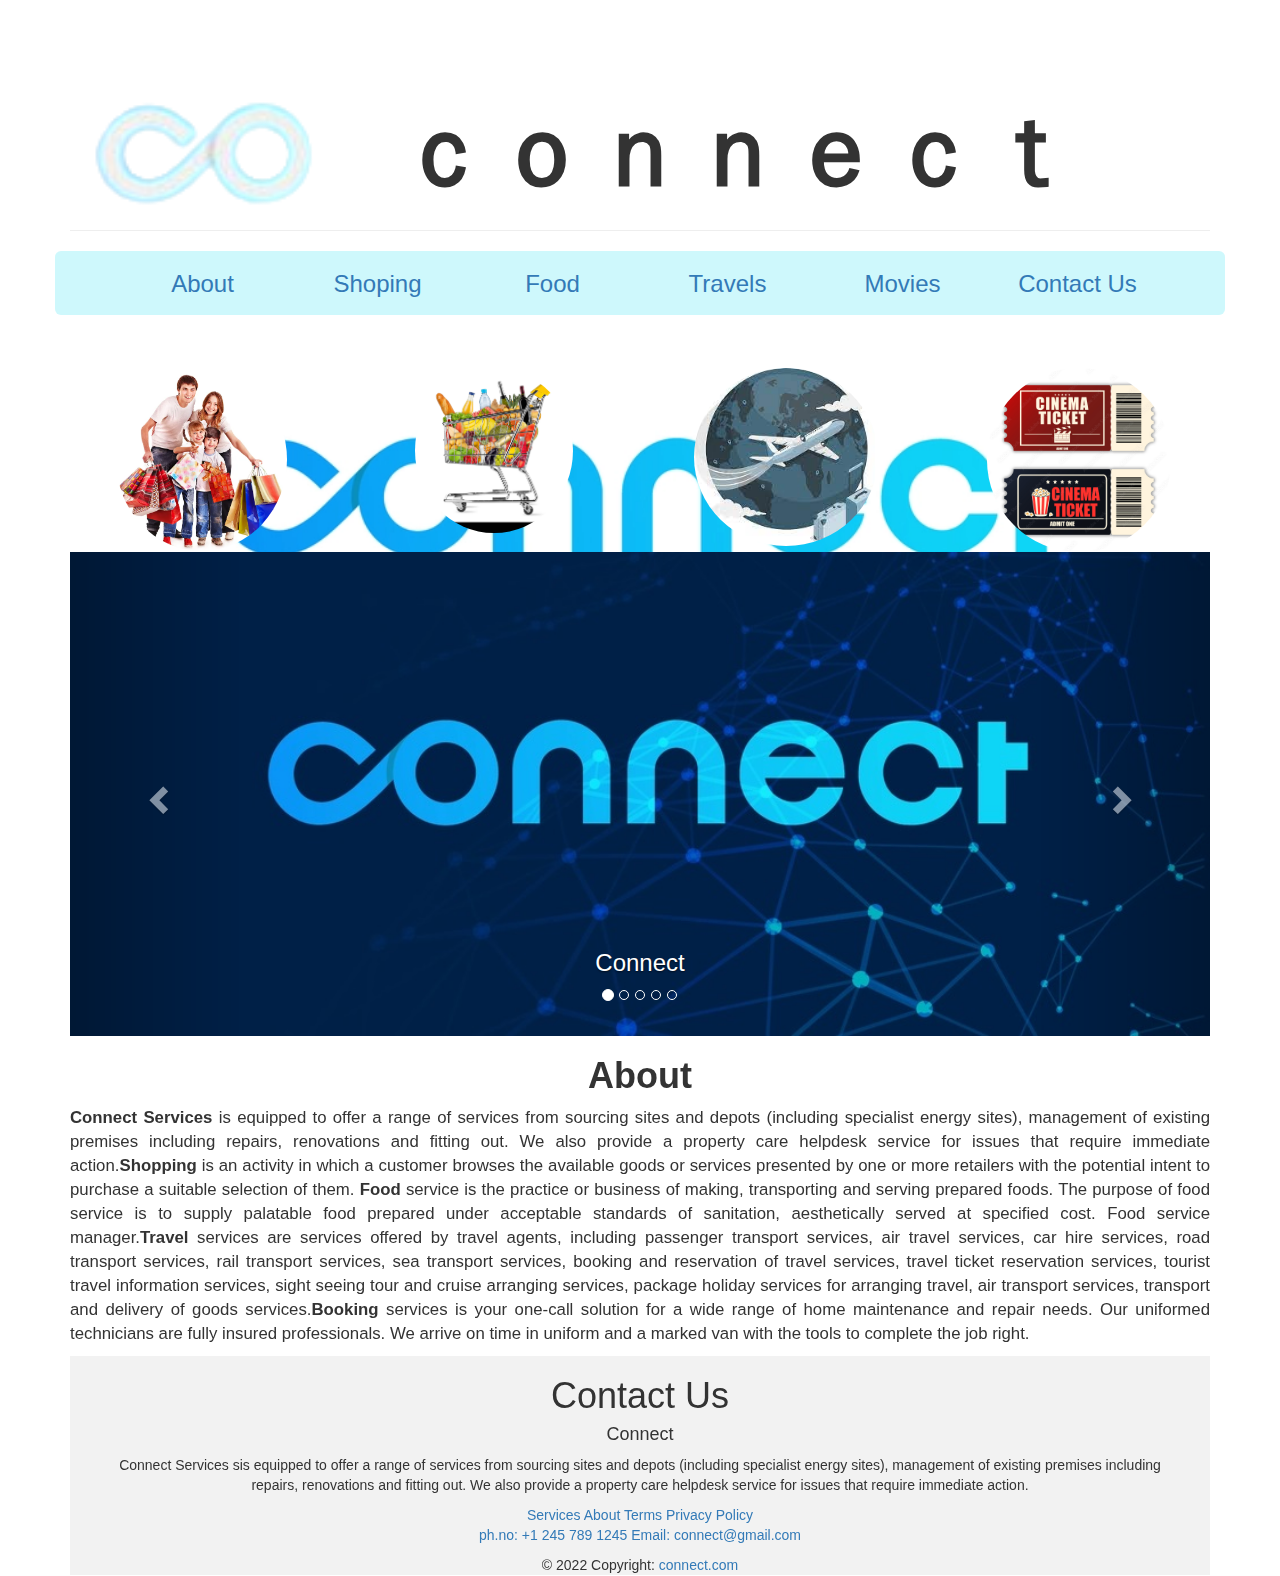
<file: index.html>
<!DOCTYPE html>
<html>

<head>
  <Title>Clothing</Title>
  <meta charset="utf-8">
  <meta name="viewport" content="width=device-width, initial-scale=1">
  <link rel="stylesheet" href="https://maxcdn.bootstrapcdn.com/bootstrap/3.4.1/css/bootstrap.min.css">
  <script src="https://ajax.googleapis.com/ajax/libs/jquery/3.6.0/jquery.min.js"></script>
  <script src="https://maxcdn.bootstrapcdn.com/bootstrap/3.4.1/js/bootstrap.min.js"></script>
  <link rel="icon" href="logo.png">
  <style>
    body {
      text-align: center;
      background-image: url('con2.webp');
      background-repeat: no-repeat;
      background-size: cover;
      background-attachment: fixed;
    }

    #main {
      font-size: 700%;
      padding-top: 3.5%;
    }
  </style>
</head>
<body>
<div class="container">
  <div class="page-header">
    <div class="row">
      <div class="col-md-3"><img src="logo.png" alt="Loading" style="width: 90%;  padding-top: 20%;"></div>
      <div class="col-md-8" id="main"><b>ｃｏｎｎｅｃｔ</b></div>
      <div class="col-md-1"></div>
    </div>
  </div>
  <div class="row">
    <div class="jumbotron"
      style="padding-top: 0.0%; padding-bottom: 5.5%; background-color: rgba(139, 239, 248, 0.418);">
      <div class="col-md-2"><a href="#about" target="_top">
          <h3 id="allsites">About</h3>
        </a></div>
      <div class="col-md-2"><a href="Webpage.html" target="_top">
          <h3 id="allsites">Shoping</h3>
        </a></div>
        <div class="col-md-2"><a href="Food.html" target="_top">
            <h3 id="allsites">Food</h3>
          </a></div>
      <div class="col-md-2"><a href="Travelling.html" target="_top">
          <h3 id="allsites">Travels</h3>
        </a></div>
      <div class="col-md-2"><a href="booking.html" target="_top">
          <h3 id="allsites">Movies</h3>
        </a></div>
      <div class="col-md-2"><a href="#contact" target="_top">
          <h3 id="allsites">Contact Us</h3>
        </a></div>
    </div>
  </div>
  <div class="row" style="padding-top: 2%;">
    <div class="col-md-3">
      <a href="Webpage.html"><img src="shopping.jpg" class="img-circle" style="width: 65%;"></a>
    </div>
    <div class="col-md-3">
      <a href="Food.html"><img src="fd1.jpg" class="img-circle" style="width: 60%;"></a>
    </div>
    <div class="col-md-3">
      <a href="Travelling.html"><img src="tra.jpeg" class="img-circle" style="width: 70%;"></a>
    </div>
    <div class="col-md-3">
      <a href="booking.html"><img src="moviee.jpg" class="img-circle" style="width: 70%;"></a>
    </div>
  </div>
  <!--  -->
  <div class="row">
    <div class="col-md-12">
      <div id="myCarousel" class="carousel slide" data-ride="carousel">
        <ol class="carousel-indicators">
          <li data-target="#myCarousel" data-slide-to="0" class="active"></li>
          <li data-target="#myCarousel" data-slide-to="1"></li>
          <li data-target="#myCarousel" data-slide-to="2"></li>
          <li data-target="#myCarousel" data-slide-to="3"></li>
          <li data-target="#myCarousel" data-slide-to="4"></li>
        </ol>
        <div class="carousel-inner">
          <div class="item active">
            <img src="ss5.jpg" alt="pic1" width="100%">
            <div class="carousel-caption">
              <h3>Connect</h3>
            </div>
          </div>
          <div class="item">
            <img src="ss2.webp" alt="pic1" width="100%">
            <div class="carousel-caption">
              <h3>Shoping</h3>
            </div>
          </div>
          <div class="item">
            <img src="ss4.jpg" alt="Download" width="100%">
            <div class="carousel-caption">
              <h3>Food</h3>
            </div>
          </div>
          <div class="item">
            <img src="ss3.jpg" alt="p3" width="100%">
            <div class="carousel-caption">
              <h3>Travel</h3>
            </div>
          </div>
          <div class="item">
            <img src="ss1.jpg" alt="p4" width="100%">
            <div class="carousel-caption">
              <h3>Bookings</h3>
            </div>
          </div>
        </div>

        <!-- Left and right controls -->

        <a class="left carousel-control" href="#myCarousel" data-slide="prev">
          <span class="glyphicon glyphicon-chevron-left"></span>
          <span class="sr-only">Previous</span>
        </a>
        <a class="right carousel-control" href="#myCarousel" data-slide="next">
          <span class="glyphicon glyphicon-chevron-right"></span>
          <span class="sr-only">Next</span>
        </a>
      </div>
      <div class="row">
        <div class="col-md-12">
          <div id="about">
            <h1><b>About</b></h1>
            <p align="justify" style="font-size: larger;"><b>Connect Services</b> is equipped to offer a range of
              services from sourcing sites and depots (including specialist energy sites), management of existing
              premises including repairs, renovations and fitting out. We also provide a property care helpdesk service
              for issues that require immediate action.<b>Shopping</b> is an activity in which a customer browses the
              available goods or services presented by one or more retailers with the potential intent to purchase a
              suitable selection of them. <b>Food</b> service is the practice or business of making, transporting and
              serving prepared foods. The purpose of food service is to supply palatable food prepared under acceptable
              standards of sanitation, aesthetically served at specified cost. Food service manager.<b>Travel</b>
              services are services offered by travel agents, including passenger transport services, air travel
              services, car hire services, road transport services, rail transport services, sea transport services,
              booking and reservation of travel services, travel ticket reservation services, tourist travel information
              services, sight seeing tour and cruise arranging services, package holiday services for arranging travel,
              air transport services, transport and delivery of goods services.<b>Booking</b> services is your one-call
              solution for a wide range of home maintenance and repair needs. Our uniformed technicians are fully
              insured professionals. We arrive on time in uniform and a marked van with the tools to complete the job
              right.</p>
          </div>
        </div>
      </div>
    </div>
  </div>
  <footer>
    <div class="col-md-12 text-center p-4" style="background-color: rgba(0, 0, 0, 0.05);">
      <div class="col-md-12 item text" align="center" id="contact">
        <h1>Contact Us</h1>
        <h4>Connect</h4>
        <p>Connect Services sis equipped to offer a range of services from sourcing sites and depots (including
          specialist energy sites), management of existing premises including repairs, renovations and fitting out. We
          also provide a property care helpdesk service for issues that require immediate action.</p>
      </div>
      <a href="#">Services  </a><a href="#">About   </a><a href="#">Terms   </a><a href="#">Privacy Policy <br>   </a><a href="#">ph.no: +1 245 789 1245 Email: connect@gmail.com<br></a></p> © 2022 Copyright:
      <a class="text-reset fw-bold" href="https://connect.com/">connect.com</a></div>
    <div class="col-md-12" align="center">
      <div class="text-center p-4" style="background-color: rgba(0, 0, 0, 0.05);">
      </div>
    </div>
    
  </footer>
</div>

</body>

</html>
</file>
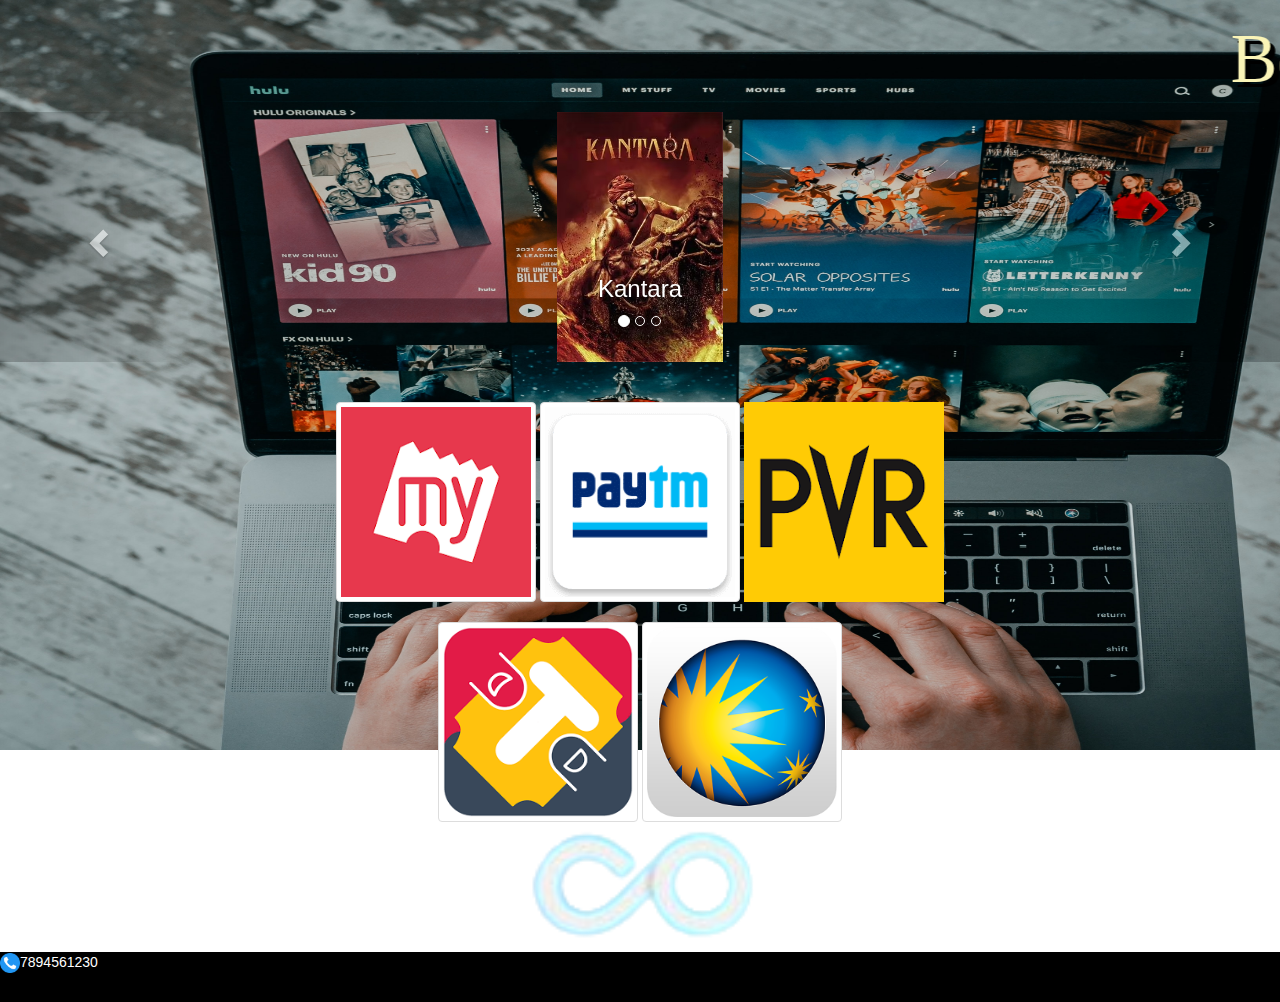
<file: booking.html>
<!DOCTYPE html>
<html lang="en">

<head>
  <title>Bootstrap Example</title>
  <meta charset="utf-8">
  <meta name="viewport" content="width=device-width, initial-scale=1">
  <link rel="stylesheet" href="https://maxcdn.bootstrapcdn.com/bootstrap/3.4.1/css/bootstrap.min.css">
  <script src="https://ajax.googleapis.com/ajax/libs/jquery/3.6.0/jquery.min.js"></script>
  <script src="https://maxcdn.bootstrapcdn.com/bootstrap/3.4.1/js/bootstrap.min.js"></script>
  <link rel="stylesheet" href="mystyle.css">
  <link rel="icon" href="popcorn.png">
</head>

<body>
  <marquee>
    <h1 id="head">Book your entertainment</h1>
  </marquee>
  <center>
    <div id="myCarousel" class="carousel slide" data-ride="carousel">
      <ol class="carousel-indicators">
        <li data-target="#myCarousel" data-slide-to="0" class="active"></li>
        <li data-target="#myCarousel" data-slide-to="1"></li>
        <li data-target="#myCarousel" data-slide-to="2"></li>
      </ol>
      <div class="images">
        <div class="carousel-inner">
          <div class="item active">
            <img src="k2.jpg" alt="Kantara" style="height: 250px;">
            <div class="carousel-caption">
              <h3>Kantara</h3>
            </div>
          </div>
          <div class="item">
            <img src="sardar.webp" alt="Sardar" style="height: 250px; ">
            <div class="carousel-caption">
              <h3>Sardar</h3>
            </div>
          </div>
          <div class="item">
            <img src="rs1.jpg" alt="Ram Setu" style="height: 250px;">
            <div class="carousel-caption">
              <h3>Ram Setu</h3>
            </div>
          </div>
        </div>
      </div>
      <a class="left carousel-control" href="#myCarousel" data-slide="prev">
        <span class="glyphicon glyphicon-chevron-left"></span>
        <span class="sr-only">Previous</span>
      </a>
      <a class="right carousel-control" href="#myCarousel" data-slide="next">
        <span class="glyphicon glyphicon-chevron-right"></span>
        <span class="sr-only">Next</span>
      </a>
    </div>
    </div><br><br>
    <div>
      <div class="m1">

      

    <a href="https://in.bookmyshow.com/"><img src="bms.webp" class="img img-thumbnail" style="height: 200px;"></a>
    <a href="https://paytm.com/movies"><img src="paytm.png" class="img img-thumbnail" style="height: 200px;"></a>
    <a href="https://www.pvrcinemas.com"><img src="pvr.webp" class="img img=-thumbnail" style="height: 200px;"></a><br><br>
    <a href="https://www.ticketnew.com/"><img src="tn.png" class="img img-thumbnail" style="height: 200px;"></a>
    <a href="https://www.inoxmovies.com/"><img src="inx.png" class="img img-thumbnail" style="height: 200px;"></a>
  </div>
</div>
<div class="bottomnav">
  <a href="Main.html"><img src="logo.png" alt="" height="120px" width="240px"></a></div>
<div class="Jumbotron" style="width: 1500px;height: 50px; background-color: black;">
<p><div class="t1"><img src="call.png" style="height: 20px; width: 20px;">7894561230<div class="t3">abcd@gmail.com</div></div></p>
</div>


  </center>
 
</body>

</html>
</file>
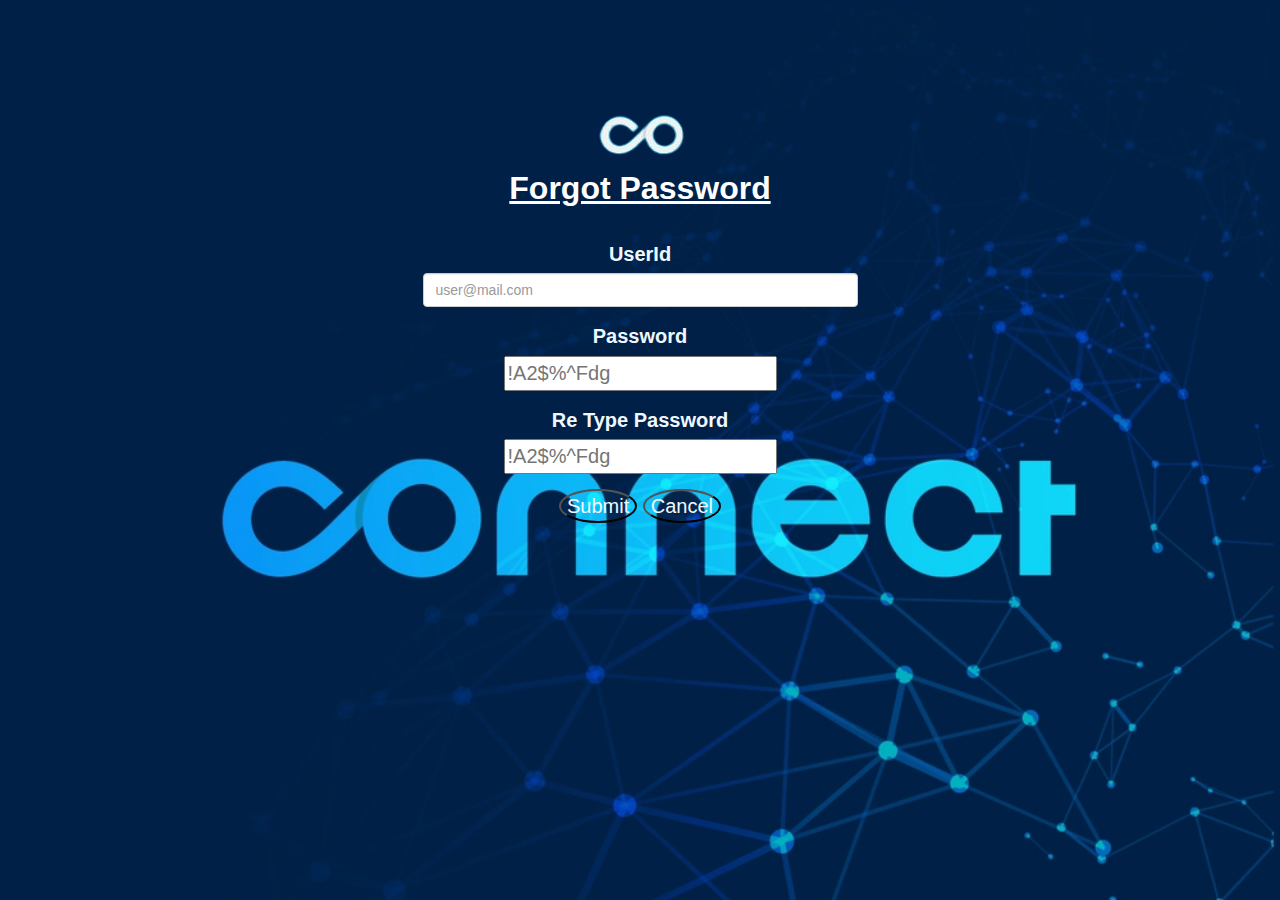
<file: Forgot.html>
<!DOCTYPE html>
<html>

<head>
    <title>Forgot Password</title>
    <meta charset="utf-8">
    <meta name="viewport" content="width=device-width, initial-scale=1">
    <link rel="stylesheet" href="https://maxcdn.bootstrapcdn.com/bootstrap/3.4.1/css/bootstrap.min.css">
    <script src="https://ajax.googleapis.com/ajax/libs/jquery/3.6.0/jquery.min.js"></script>
    <script src="https://maxcdn.bootstrapcdn.com/bootstrap/3.4.1/js/bootstrap.min.js"></script>
    <link rel="icon" href="logo2.png">
    <style>
        body {
            font-size: 20px;
            text-align: center;
            background-image: url('con3.webp');
            background-repeat: no-repeat;
            background-size: cover;
        }
    </style>
</head>

<body>
    <div class="container">
        <div class="row">
            <div class="col-md-3"></div>
            <div class="col-md-6">
                <a href="Signin.html"><img src="logo.png" style="padding-top: 20%;"></a>
            </div>  
            <div class="col-md-3"></div> 
        </div>
        <div class="row">
            <div class="col-md-12" style="padding-top:0.8%; color: white; font-size:xx-large;"><b><u>Forgot Password</u></b></div>
        </div>
        <div class="row">
            <div class="col-md-3"></div>
            <div class="col-md-6">
                <div class="jumbotron" style="background-color: rgba(255, 255, 255, 0); color: aliceblue; padding-top: 5%;">
                    <div class="form-group">
                        <label for="email">UserId</label>
                        <input type="email" class="form-control" id="email" name="email" placeholder="user@mail.com">
                    </div>
                    <div class="form-group">
                        <label for="password">Password</label><br>
                        <input style="color: black;" type="password" checked="form-control" id="password" name="password" placeholder="!A2$%^Fdg">
                    </div>
                    <div class="form-group">
                        <label for="password">Re Type Password</label><br>
                        <input style="color: black;" type="password" checked="form-control" id="password" name="password" placeholder="!A2$%^Fdg">
                    </div>
                    <div>
                        <button onclick="window.open('Signin.html')" style="background-color: rgba(213, 251, 234, 0.019); border-radius: 100%; color: aliceblue;">Submit</button>
            <button onclick="window.open('Signin.html')" style="background-color: rgba(213, 251, 234, 0.019); border-radius: 100%; color: aliceblue;">Cancel</button>
                    </div>
                </div>
            </div>
            <div class="col-md-3"></div>
        </div>
    </div>
</body>

</html>
</file>
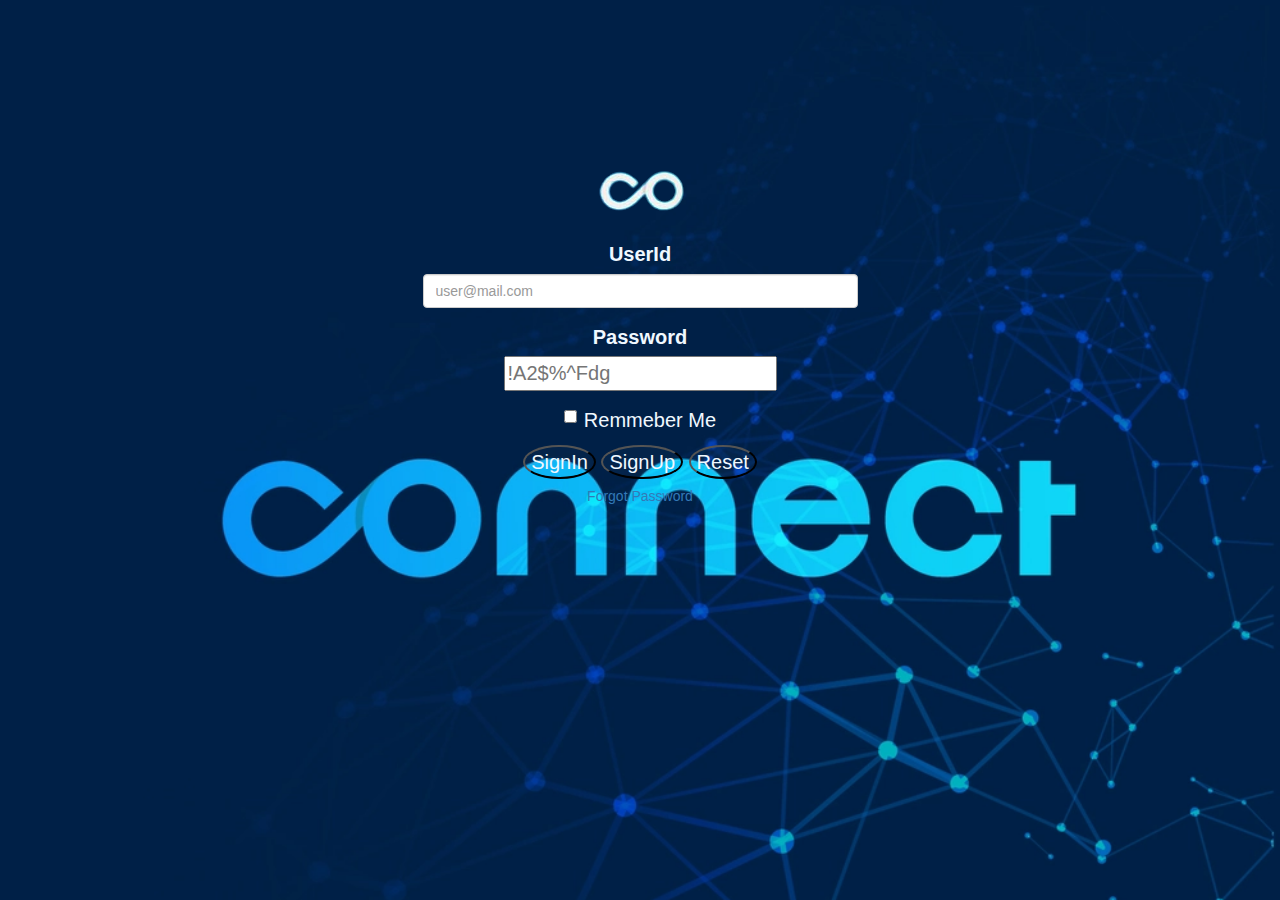
<file: Signin.html>
<!DOCTYPE html>
<html>

<head>
    <title>Signin</title>
    <meta charset="utf-8">
    <meta name="viewport" content="width=device-width, initial-scale=1">
    <link rel="stylesheet" href="https://maxcdn.bootstrapcdn.com/bootstrap/3.4.1/css/bootstrap.min.css">
    <script src="https://ajax.googleapis.com/ajax/libs/jquery/3.6.0/jquery.min.js"></script>
    <script src="https://maxcdn.bootstrapcdn.com/bootstrap/3.4.1/js/bootstrap.min.js"></script>
    <link rel="icon" href="logo2.png">
    <style>
        body {
            font-size: 20px;
            text-align: center;
            background-image: url('con3.webp');
            background-repeat: no-repeat;
            background-size: cover;
        }
    </style>
</head>

<body>
    <div class="container">
        <div class="row">
            <div class="col-md-3"></div>
            <div class="col-md-6">
                <img src="logo.png" style="padding-top: 30%;">
            </div>  
            <div class="col-md-3"></div> 
        </div>
        <div class="row">
            <div class="col-md-3"></div>
            <div class="col-md-6">
                <div class="jumbotron" style="background-color: rgba(255, 255, 255, 0); color: aliceblue; padding-top: 5%;">
                    <div class="form-group">
                        <label for="email">UserId</label>
                        <input type="email" class="form-control" id="email" name="email" placeholder="user@mail.com">
                    </div>
                    <div class="form-group">
                        <label for="password">Password</label><br>
                        <input type="password" checked="form-control" id="password" name="password" placeholder="!A2$%^Fdg">
                    </div>
                    <div class="checkbox">
                        <label><input type="checkbox" name="remmeber">Remmeber Me</label>
                    </div>
                    <div>
                        <button onclick="window.open('Main.html')" 
                            style="background-color: rgba(213, 251, 234, 0.019); border-radius: 100%;">SignIn</button>
                        <button onclick="window.open('SignUp.html')" 
                            style="background-color: rgba(213, 251, 234, 0.019); border-radius: 100%;">SignUp</button>
                        <input type="reset" name="Reset" value="Reset"
                            style="background-color: rgba(213, 251, 234, 0.019); border-radius: 100%;"><br>
                        <h6 style="font-size: 70%;"><a href="Forgot.html" target="_blank">Forgot Password</a></h6>
                    </div>
                </div>
            </div>
            <div class="col-md-3"></div>
        </div>
    </div>
</body>

</html>
</file>
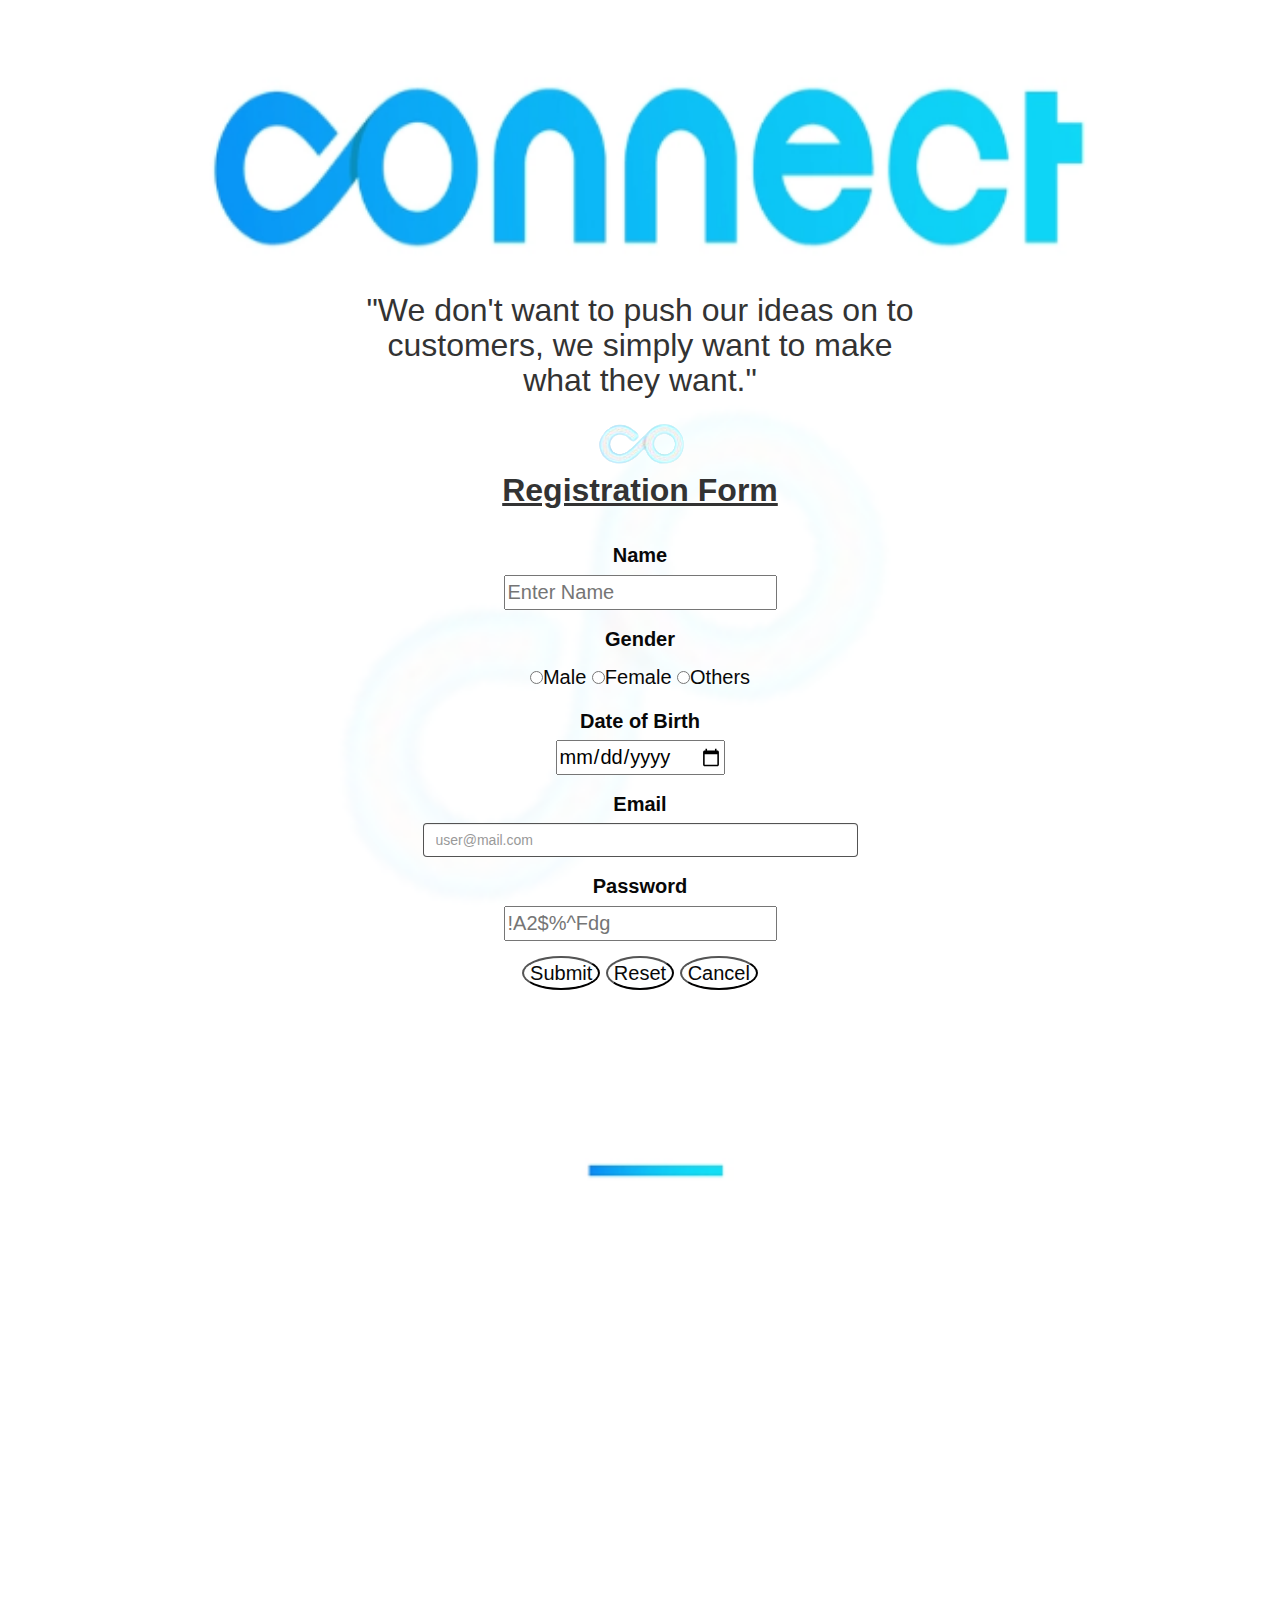
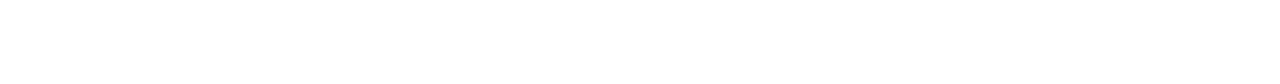
<file: SignUp.html>
<!DOCTYPE html>
<html>

<head>
    <title>Registration Form</title>
    <meta charset="utf-8">
    <meta name="viewport" content="width=device-width, initial-scale=1">
    <link rel="stylesheet" href="https://maxcdn.bootstrapcdn.com/bootstrap/3.4.1/css/bootstrap.min.css">
    <script src="https://ajax.googleapis.com/ajax/libs/jquery/3.6.0/jquery.min.js"></script>
    <script src="https://maxcdn.bootstrapcdn.com/bootstrap/3.4.1/js/bootstrap.min.js"></script>
    <link rel="icon" href="logo2.png">
    <style>
        body {
            font-size: 20px;
            text-align: center;
            background-image: url('logo2.png');
            background-repeat: no-repeat;
            background-size: contain;
        }
    </style>
</head>

<body>
    <div class="container">
        <div class="row">
            <div class="col-md-3"></div>
        <div class="col-md-6" >
            <h4 style="font-size: xx-large; padding-top:51%;">"We don't want to push our ideas on to customers, we simply want to make what they want."</h4>
        </div>
        <div class="col-md-3"></div>
        </div>
        <div class="row">
            <div class="col-md-3"></div>
            <div class="col-md-6">
                <a href="Signin.html"><img src="logo.png" style="padding-top:2%;"></a>
            </div>
            <div class="col-md-3"></div>
        </div>
        <div class="row">
            <div class="col-md-12" style="padding-top:0.2%; font-size:xx-large;"><b><u>Registration Form</u></b></div>
        </div>
        <!-- X -->
        <div class="row">
            <div class="col-md-3"></div>
            <div class="col-md-6">
                <div class="jumbotron"
                    style="background-color: rgba(255, 255, 255, 0); color: rgb(8, 8, 8); padding-top: 5%;">
                    <div class="form-group">
                        <label for="text">Name</label><BR>
                        <input style="color: black;" type="text" class="from-control" id="name" name="Name" placeholder="Enter Name">
                    </div>
                    <div class="form-group">
                        <label class="radio">Gender</label>
                        <input type = "radio" name = "Gender">Male
                        <input type = "radio" name = "Gender">Female
                        <input type = "radio" name = "Gender">Others
                    </div>
                    <div class="form-group">
                        <label class="date">Date of Birth</label><BR>
                        <input style="color: black;" type = "date" name = "DateOfBirth" placeholder="dd/mm/yyyy">
                    </div>
                    
                    <div class="form-group">
                        <label for="email">Email</label>
                        <input style="color: black; border-color: rgba(0, 0, 0, 0.674);" type="email" class="form-control" id="email" name="email" placeholder="user@mail.com">
                    </div>
                    <div class="form-group">
                        <label for="password">Password</label><br>
                        <input style="color: black;" type="password" checked="form-control" id="password" name="password" placeholder="!A2$%^Fdg">
                    </div>
                    <div>
                        <button onclick="window.open('Signin.html')" style="background-color: rgba(213, 251, 234, 0.019); border-radius: 100%;">Submit</button>
                        <input type="reset" name="reset" value="Reset" style="background-color: rgba(213, 251, 234, 0.019); border-radius: 100%;">
                        <button onclick="window.open('Signin.html')" style="background-color: rgba(213, 251, 234, 0.019); border-radius: 100%;">Cancel</button>
                    </div>
                </div>
            </div>
            <div class="col-md-3"></div>
            <div style="padding: 50%;"></div>
        </div>
    </div>
</body>

</html>
</file>
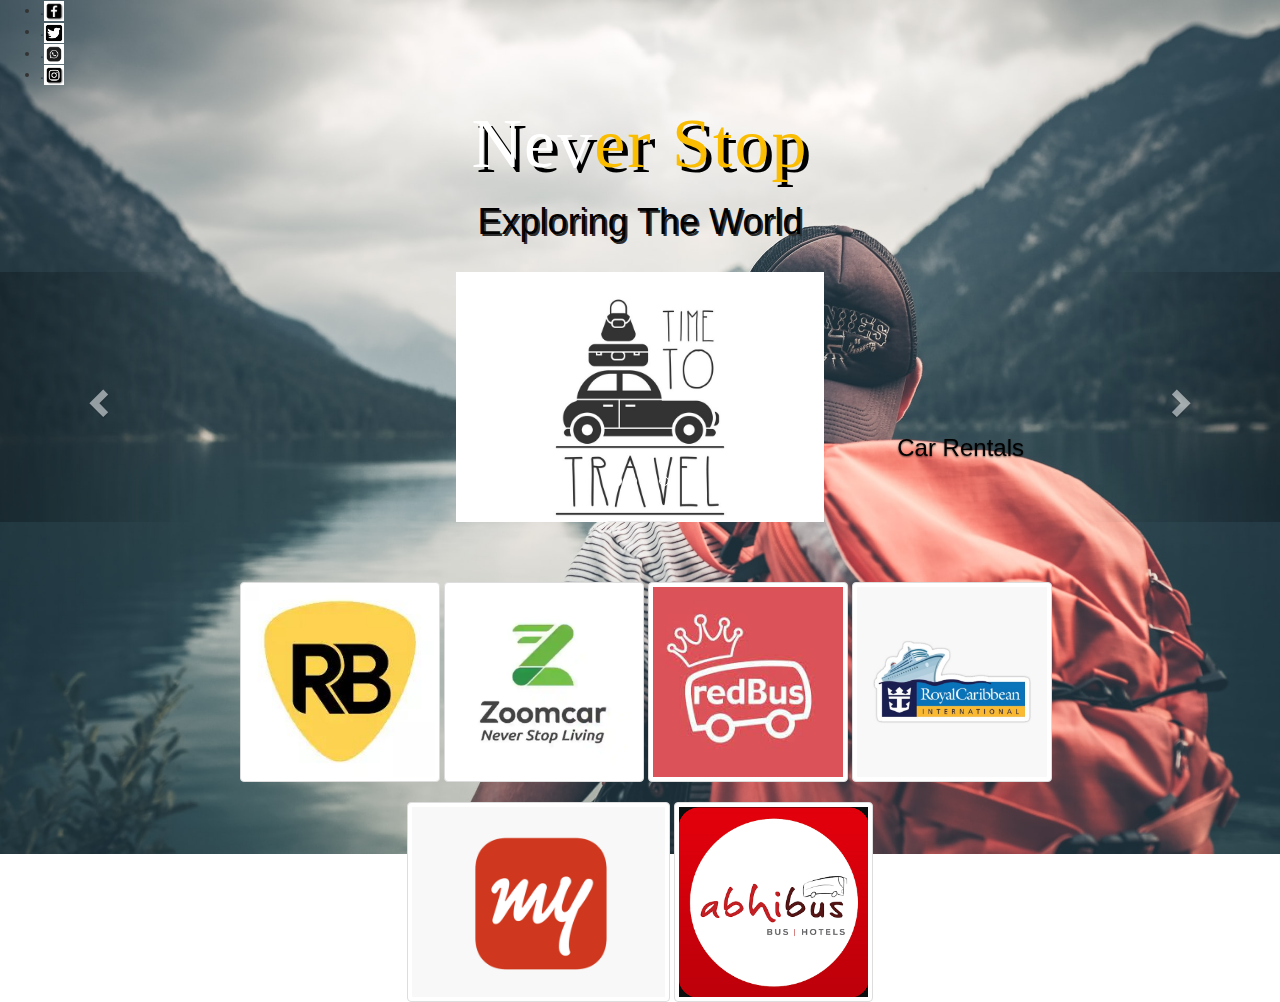
<file: Travelling.html>
<!DOCTYPE html>
<html lang="en">

<head>
    <meta charset="utf-8">
    <meta name="viewport" content="width=device-width, initial-scale=1">
    <link rel="stylesheet" href="https://maxcdn.bootstrapcdn.com/bootstrap/3.4.1/css/bootstrap.min.css">
    <script src="https://ajax.googleapis.com/ajax/libs/jquery/3.6.0/jquery.min.js"></script>
    <script src="https://maxcdn.bootstrapcdn.com/bootstrap/3.4.1/js/bootstrap.min.js"></script>
    <link rel="stylesheet" href="trav.css">


</head>

<body>


    <ul class="social">
        <li>.<img src="facebbok logo.jpg" height="20px" alt=""></li>
        <li>.<img src="twitter logo.jpg" height="20px" alt=""></li>
        <li>.<img src="whatsapp-logo.jpg" height="20px" alt=""></li>
        <li>.<img src="instagram-logo.jpg" height="20px" alt=""></li>
    </ul>
    <center>

        <h1 id="t1"><span>Nev</span>er Stop</h1>
        <h1 id="t2">Exploring The World</h1>

        <br>
        

        <div id="myCarousel" class="carousel slide" data-ride="carousel">
            <ol class="carousel-indicators">
                <li data-target="#myCarousel" data-slide-to="0" class="active"></li>
                <li data-target="#myCarousel" data-slide-to="1"></li>
                <li data-target="#myCarousel" data-slide-to="2"></li>
                <li data-target="#myCarousel" data-slide-to="3"></li>
            </ol>
            <div class="images">
                <div class="carousel-inner">
                    <div class="item active">
                        <a href="https://www.zoomcar.com/hyderabad/contact"><img src="car logo1.jpg" target="_blank"
                                alt="Car rental" style="height: 250px;"></a>
                        <div class="carousel-caption">
                            <h3>Car Rentals</h3>
                        </div>
                    </div>
                    <div class="item">
                        <a href="https://www.makemytrip.com/"><img src="palne img.jpg" target="_blank"
                                alt="Flight Bookings" style="height: 250px; "></a>
                        <div class="carousel-caption">
                            <h3>Flight bookings</h3>
                        </div>
                    </div>
                    <div class="item">
                        <a href="https://www.abhibus.com/"> <img src="bus logo 2.jpg" alt="Bus Bookings" target="_blank"
                                style="height: 250px;"></a>
                        <div class="carousel-caption">
                            <h3>Bus bookings</h3>
                        </div>
                    </div>
                    <div class="item">
                        <a href="https://www.royalcaribbean.com/"> <img src="ship-logo-2.jpg" alt="Bus Bookings"
                                style="height: 250px;"></a>
                        <div class="carousel-caption">
                            <h3>ship Bookings
                            </h3>
                        </div>
                    </div>
                </div>
            </div>
            <a class="left carousel-control" href="#myCarousel" data-slide="prev">
                <span class="glyphicon glyphicon-chevron-left"></span>
                <span class="sr-only">Previous</span>
            </a>
            <a class="right carousel-control" href="#myCarousel" data-slide="next">
                <span class="glyphicon glyphicon-chevron-right"></span>
                <span class="sr-only">Next</span>
            </a>
        </div>
        </div>
        <br><br><br>
          
    

    <a href="https://www.royalbrothers.com/hyderabad/bike-rentals/long-term"><img src="rb.jpg" target="_blank"
            class="img img-thumbnail" style="height: 200px;"></a>
    
    <a href="https://www.zoomcar.com/hyderabad/contact"><img src="zoomcars.webp" target="_blank" class="img img-thumbnail"
            style="height: 200px;"></a>
    
    <a href="https://www.redbus.in/"><img src="redbus.jpg" target="-blank" class="img img-thumbnail" style="height: 200px;"></a>
    
    <a href="https://www.royalcaribbean.com/"><img src="ship seve.jpg" target="_blank" class="img img-thumbnail"
            style="height: 200px;"></a><br><br>
    
    <a href="https://www.makemytrip.com/"><img src="makemytrip-.gif" target="_blank" class="img img-thumbnail" data-target="blank"
            style="height: 200px;"></a>
    
    <a href="https://www.abhibus.com/"><img src="Abhibus-logo.png" target="_blank" class="img img-thumbnail"
            style="height: 200px;"></a>
    

</center>


</body>

</html>
</file>
<file: mystyle.css>
body{
    background-image: url(bag.jpg) ;
    background-attachment: fixed;
    background-size: 1490px 750px;
    background-repeat: no-repeat;
}
#head{
    color: #FAF4B7;
    font-size: 70px;
    text-shadow:5px 5px #000000;
    font-family:Brush Script MT, Brush Script Std, cursive ;
}
.t1{
    text-align: left;
    color: white;
}
.t3{
    text-align: right;
    color: white;
}
</file>
<file: trav.css>
.head{
    color: white;
    font-family: Impact, fantasy;
    text-shadow: 5px 5px black;
    font-size: 70px;
    text-align: center;
    
}
body{
    background-image: url("a2.jpg");
    background-attachment: fixed;
    background-size: 100%;
    background-repeat: no-repeat;
}
.carousel-caption{

    font-family: Arial, Helvetica, sans-serif;
    text-align: right;
    color: #000;
}
.social{
    align-items: left;
    flex-direction: row;
}
span{
    color: white;
}
#t1{
    color:#fabd02;
    font-family:cursive;
    letter-spacing: 2px;
    text-shadow: 5px 5px black;
    font-size: 70px;
}
#t2{
    color: black;
    text-shadow: 2px 2px rgb(47, 46, 46);
}
.b1{
    color: rgb(255, 255, 255);
}
#crsl{
    text-align: center;
}
</file>
